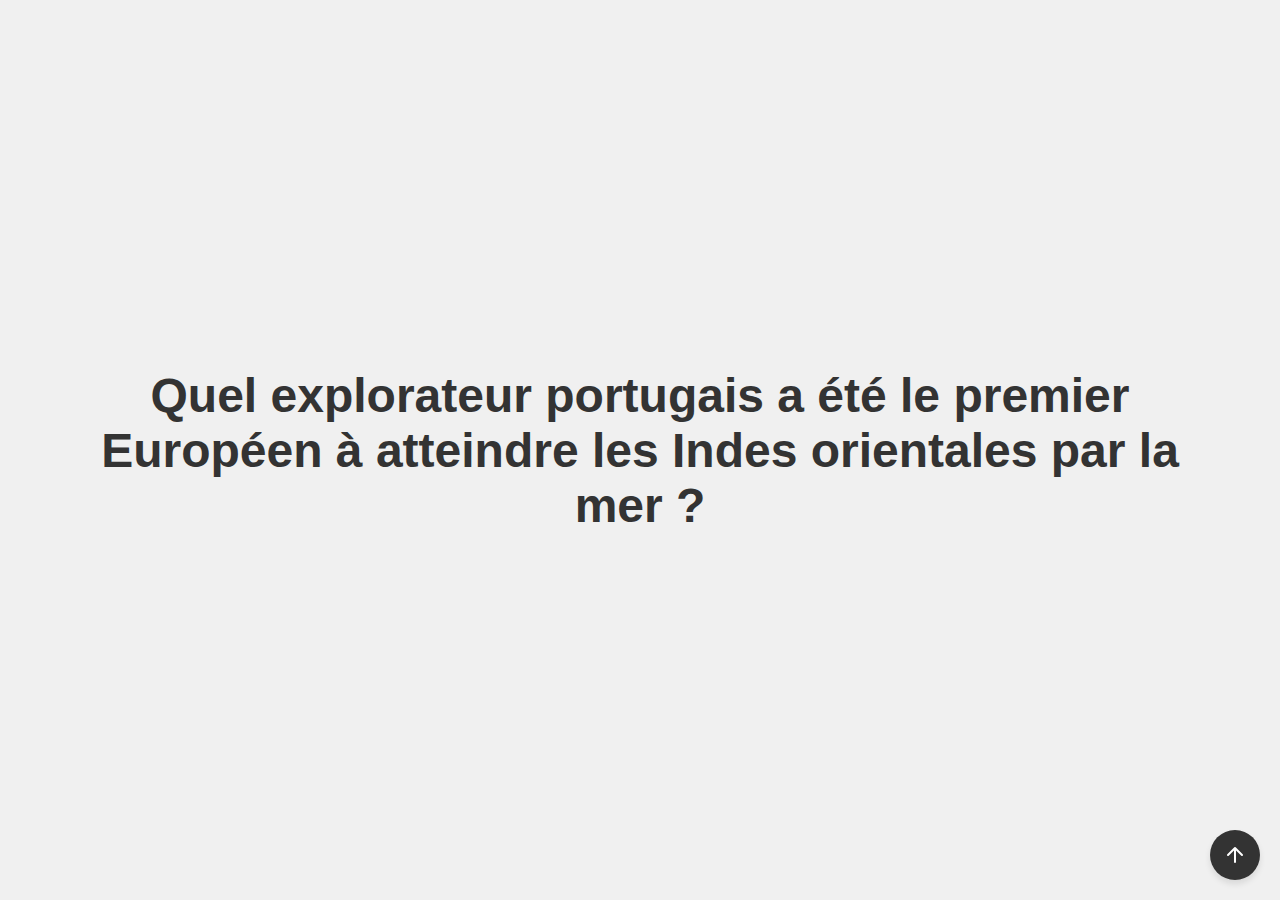
<file: public/index.html>
<!DOCTYPE html>
<html lang="fr">
<head>
    <meta charset="UTF-8">
    <meta name="viewport" content="width=device-width, initial-scale=1.0">
    <title>Flashcards</title>
    <link rel="stylesheet" href="style.css">
</head>
<body>
    <main class="main-questions-and-answers">
        <section id="question-and-answer-section">
            <h1 id="text"></h1>
        </section>
    </main>

    <a href="chooseFlashcards.html" class="menu-button" aria-label="Menu">
    <svg xmlns="http://www.w3.org/2000/svg" viewBox="0 0 24 24" fill="none" stroke="currentColor" stroke-width="2" stroke-linecap="round" stroke-linejoin="round">
        <path d="M12 19V5M5 12l7-7 7 7"/>
    </svg>
</a>

    <script type="module" src="js/main.js"></script>
</body>
</html>
</file>
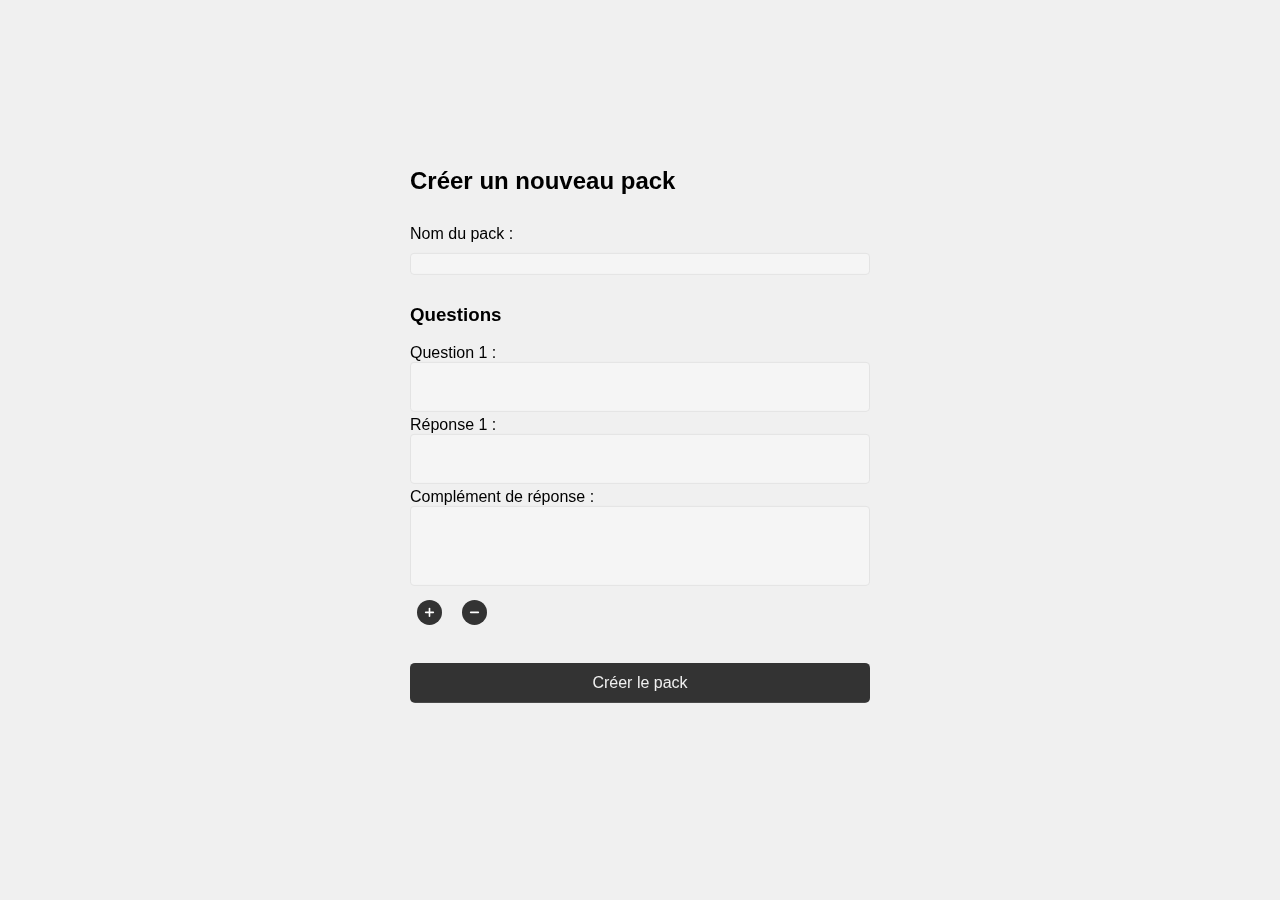
<file: public/createNewPack.html>
<!DOCTYPE html>
<html lang="fr">
<head>
    <meta charset="UTF-8">
    <meta name="viewport" content="width=device-width, initial-scale=1.0">
    <title>Flashcards</title>
    <link rel="stylesheet" href="style.css">
</head>
<body>
    <main>
    <form id="create-pack-form">
        <div id="create-pack-form-items">  
        <h2>Créer un nouveau pack</h2>
        <label for="pack-name">Nom du pack :</label>
        <input type="text" id="pack-name" name="pack-name" required>

        <div id="questions-container">
            <h3>Questions</h3>
            <div class="question-pair">
                <label for="question-1">Question 1 :</label>
                <textarea class="textarea-question" "id="question-1" name="question"></textarea>
                <br>
                <label for="answer-1">Réponse 1 :</label>
                <textarea class="textarea-answer" id="answer-1" name="answer"></textarea>
                <br>
                <label for=""additional-info-1">Complément de réponse :</label>
                <textarea class="textarea-additional-info" id="additional-info-1" name="additional-info"></textarea>
            </div>
        </div>

        <div id="buttons-container">
                    <button type="button" id="add-question-btn" class="add-question-btn">

            <svg xmlns="http://www.w3.org/2000/svg" viewBox="0 0 24 24" fill="none" stroke="currentColor" stroke-width="3" stroke-linecap="round" stroke-linejoin="round">
                <line x1="12" y1="5" x2="12" y2="19"></line>
                <line x1="5" y1="12" x2="19" y2="12"></line>
            </svg>

        </button>


        <button type="button" id="rm-question-btn" class="add-question-btn">

            <svg xmlns="http://www.w3.org/2000/svg" viewBox="0 0 24 24" fill="none" stroke="currentColor" stroke-width="3" stroke-linecap="round" stroke-linejoin="round">
                <line x1="5" y1="12" x2="19" y2="12"></line>
            </svg>

        </button>

        </div>
        <br>
        
        <button type="submit" id="create-pack-btn">Créer le pack</button>

        </div>
    </form>
    </main>

    <script type="module" src="js/createNewPack.js"></script>
</body>
</html>
</file>
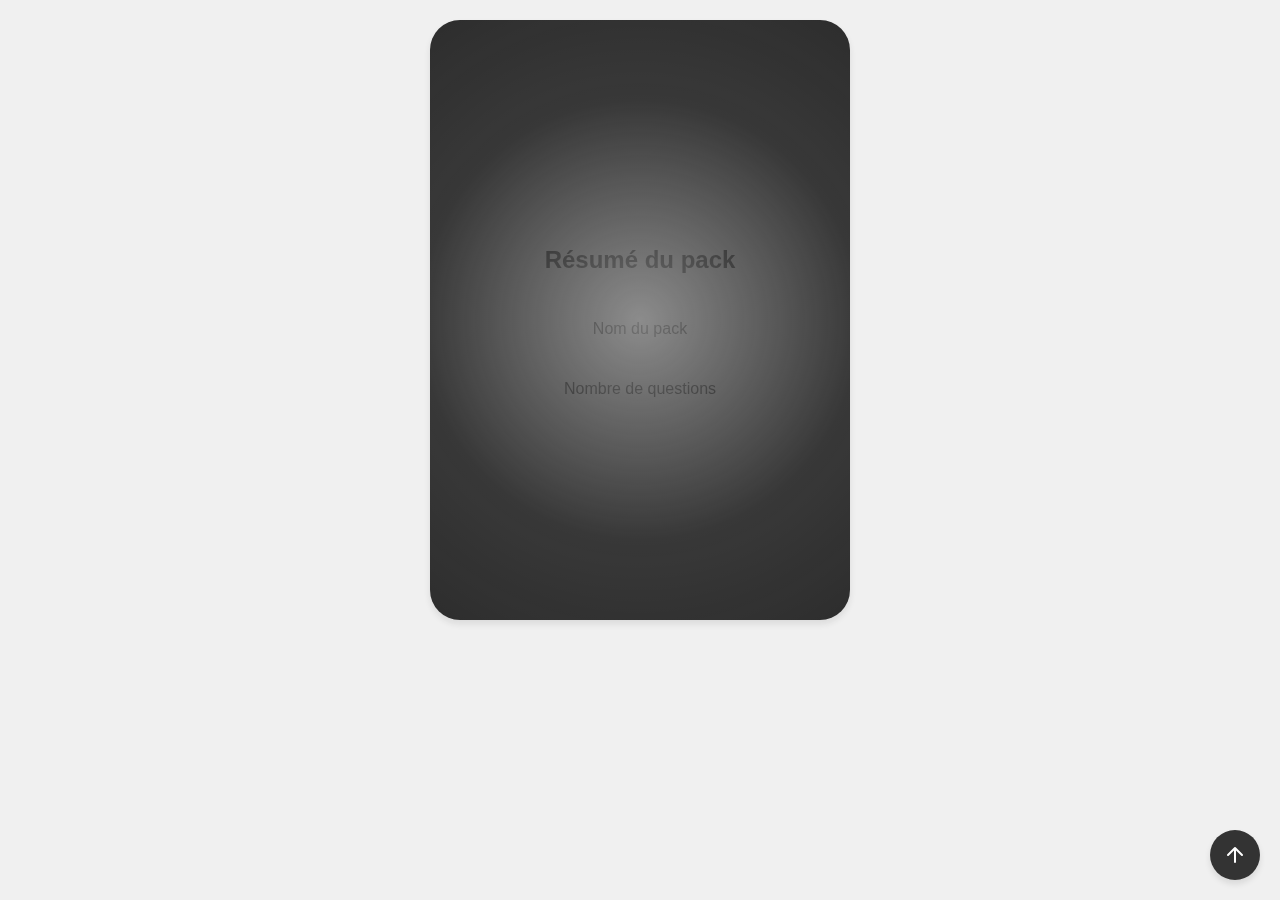
<file: public/playPack.html>
<!DOCTYPE html>
<html lang="fr">
<head>
    <meta charset="UTF-8">
    <meta name="viewport" content="width=device-width, initial-scale=1.0">
    <title>Flashcards</title>
    <link rel="stylesheet" href="style.css">
    <link rel="stylesheet" href="playPack.css">
</head>
<body>
    <main>
        <div class="resume-pack">
            <h2>Résumé du pack</h2>
            <p id="pack-name">Nom du pack </p>
            <p id="pack-questions-count">Nombre de questions </p>
        </div>
        
    </main>

<a href="chooseFlashcards.html" class="menu-button" aria-label="Menu">
    <svg xmlns="http://www.w3.org/2000/svg" viewBox="0 0 24 24" fill="none" stroke="currentColor" stroke-width="2" stroke-linecap="round" stroke-linejoin="round">
        <path d="M12 19V5M5 12l7-7 7 7"/>
    </svg>
</a>

    <script type="module" src="js/main.js"></script>
<script>
const card = document.querySelector('.resume-pack');

card.addEventListener('mousemove', (e) => {
    const rect = card.getBoundingClientRect();
    const x = e.clientX - rect.left;
    const y = e.clientY - rect.top;
    const centerX = rect.width / 2;
    const centerY = rect.height / 2;
    const rotateX = ((y - centerY) / centerY) * 15;
    const rotateY = ((x - centerX) / centerX) * -15;
    card.style.transform = `perspective(1000px) rotateX(${rotateX}deg) rotateY(${rotateY}deg)`;

    // Glare effect
    const glareX = (x / rect.width) * 100;
    const glareY = (y / rect.height) * 100;
    card.style.setProperty('--glare-x', `${glareX}%`);
    card.style.setProperty('--glare-y', `${glareY}%`);
});

card.addEventListener('mouseleave', () => {
    card.style.transform = 'perspective(1000px) rotateX(0deg) rotateY(0deg)';
    card.style.setProperty('--glare-x', `50%`);
    card.style.setProperty('--glare-y', `50%`);
});

card.addEventListener('click', () => {
    card.classList.add('swipe-off');
});
</script>
</body>
</html>
</file>
<file: public/style.css>
body {
    font-family: Arial, sans-serif;
    background-color: #f0f0f0;
    margin: 0;
    padding-left: 100px;
    padding-right: 100px;
}

.main-questions-and-answers {
    display: flex; 
    justify-content: center; 
    align-items: center; 
    height: 100vh;
}

#question-and-answer-section
{
    text-align: center;
}

#text {
    padding: 100px auto;
    font-size: 3em;
    color: #333;
}

#text.correct {
    color: green;
}

#text.incorrect {
    color: red;
}

#text.additional-info {
    font-size: 1.5em;
    font-family: 'Courier New', Courier, monospace;
}

.menu-button {
    /* Style du bouton */
    background-color: #333; /* Couleur de fond sombre */
    color: #fff; /* Couleur de l'icône blanche */
    width: 50px;
    height: 50px;
    border-radius: 50%; /* Rend le bouton rond */
    display: flex;
    justify-content: center;
    align-items: center;
    box-shadow: 0 4px 6px rgba(0, 0, 0, 0.1);
    text-decoration: none; /* Retirer le soulignement */
    transition: background-color 0.3s ease; /* Animation de transition */

    /* Positionnement fixe en bas à droite */
    position: fixed;
    bottom: 20px;
    right: 20px;
    z-index: 1000; /* S'assure que le bouton est au-dessus des autres éléments */
}

/* Style de l'icône SVG à l'intérieur du bouton */
.menu-button svg {
    width: 24px;
    height: 24px;
}

/* Effet au survol */
.menu-button:hover {
    background-color: #555; /* Assombrit légèrement au survol */
}

@media (max-width: 768px) {
    body {
        padding-left: 20px;
        padding-right: 20px;
    }

    #text {
        font-size: 2em;
    }

    #text.additional-info {
        font-size: 1.2em;
    }
}

#create-pack-form {
    max-height: 100vh;
    overflow-y: auto;
    scrollbar-width: none;
    width: 500px;
    position: fixed;                            /* Centrage chelou mais ok */
    top: 50%;                                   /* ....................... */
    left: 50%;                                  /* ....................... */   
    transform: translate(-50%, -50%);           /* ....................... */
    padding-bottom: 50px;
}

/* pour mobile */
@media (max-width: 600px) {
    #create-pack-form {
        width: 90%;
    }
}

#create-pack-form::-webkit-scrollbar {
    display: none; 
}

#create-pack-form-items {
    display: flex;
    flex-direction: column;
    gap: 10px;
    padding: 20px;
}

input[type="text"],
textarea {
    width: 100%;
    border: 1px solid #ccc;
    border-radius: 4px;
    box-sizing: border-box;
    font-size: 1em;
    background-color: #fff;
    opacity: 0.35; 
    transition: border-color 0.3s ease, opacity 0.3s ease;
    resize: none;
    
}
input[type="text"]:focus,
textarea:focus {
    opacity: 0.6;
    border-color: #007bff;
    outline: none;
}

textarea.textarea-question {
    height: 50px;
    padding: 10px;
}

textarea.textarea-answer {
    height: 50px;
    padding: 10px;
}

textarea.textarea-additional-info {
    height: 80px;
    padding: 10px;
}
/* 
#cancel-btn {
    background-color: #e74c3c;
    color: #fff;
    padding: 10px 20px;
    border: none;
    border-radius: 5px;
    cursor: pointer;
    font-size: 1em;
    transition: background-color 0.3s ease, transform 0.1s ease;
    opacity: 0.2;
}

#cancel-btn:hover {
    opacity: 1;
} */

#create-pack-btn {
    background-color:  #333;
    color: #f0f0f0;
    padding: 10px 20px;
    border: 1px solid transparent;
    border-radius: 5px;
    font-size: 1em;
    transition: background-color 0.5s ease, transform 0.5s ease;

}

#create-pack-btn:hover {
    background-color:  #f0f0f0;
    color:  #333;
    border: 1px solid  #333;
}

.add-question-btn {
    border: none;
    color: #fff; 
    width: 25px;
    height: 25px;
    border-radius: 50%; 
    background-color: #333;
    display: flex;
    justify-content: center;
    align-items: center;
}


.add-question-btn:hover {
    background-color: #555; 
}

#buttons-container {
    display: flex;
    flex-direction: row;
    gap: 20px;
    padding-left: 7px;
}
</file>
<file: public/playPack.css>
.resume-pack {
    display: flex;
    flex-direction: column;
    align-items: center;
    justify-content: center;
    margin: 20px auto;
    width: 420px;
    height: 600px;
    gap: 10px;
    box-shadow: 0 4px 6px rgba(39, 37, 37, 0.1);
    border-radius: 30px;
    transition: 
        transform 0.7s cubic-bezier(.03,.98,.52,.99),
        box-shadow 3s cubic-bezier(.03,.98,.52,.99);
    perspective: 1000px;
    will-change: transform;
    position: relative;
    overflow: hidden;
    background-color: rgb(46, 46, 46);

}

.resume-pack::before {
    content: '';
    position: absolute;
    top: 0;
    left: 0;
    width: 100%;
    height: 100%;
    pointer-events: none;
    z-index: 2;
    border-radius: inherit;

    background: radial-gradient(circle at var(--glare-x, 50%) var(--glare-y, 50%), rgba(255,255,255,0.45) 0%, rgba(255,255,255,0.05) 60%, transparent 100%);
    transition: background 0.2s;

    mask-image: url('assets/grunge.jpg'); /* Image de texture */
    mask-size: cover; /* Couvre toute la surface */
    mask-repeat: no-repeat;
    mask-position: center;
    

    opacity: 1; /* L'opacité générale du glare masqué */
}

.resume-pack:hover {
    box-shadow: 0 8px 24px rgba(0,0,0,0.18);
}

.resume-pack:active {
    box-shadow: 0 16px 48px rgba(35, 0, 110, 0.608);
    transition: box-shadow 1s cubic-bezier(.03,.98,.52,.99);
}

@keyframes swipeOffRight {
    to {
        transform: translateX(120vw) rotateZ(30deg);
        opacity: 0;
    }
}

.swipe-off {
    animation: swipeOffRight 0.4s cubic-bezier(.55,.06,.68,.19) forwards;
}
</file>
